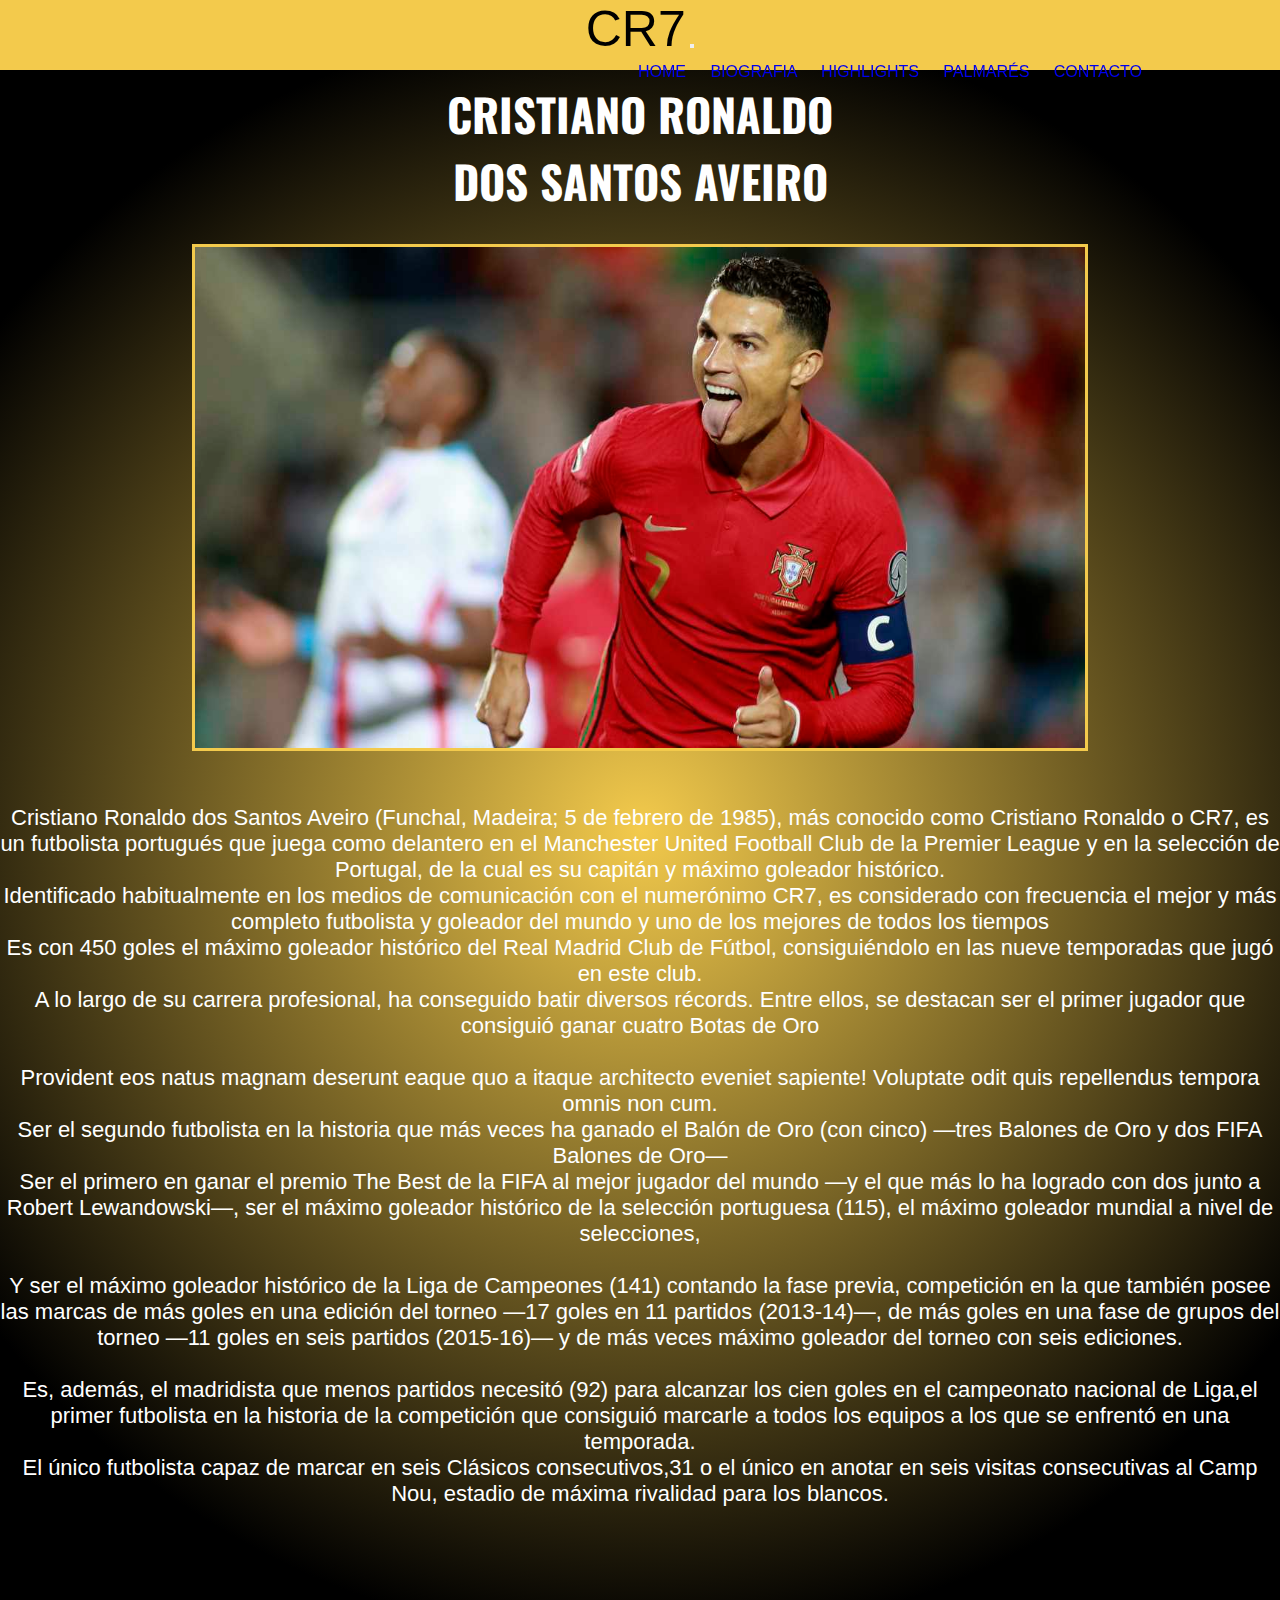
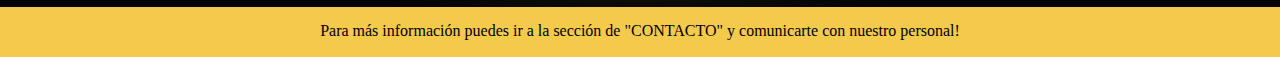
<file: secciones/biografia.html>
<!DOCTYPE html>
<html lang="en">
<head>
    <meta charset="UTF-8">
    <meta http-equiv="X-UA-Compatible" content="IE=edge">
    <meta name="viewport" content="width=device-width, initial-scale=1.0">
    <link rel="stylesheet" href="https://cdn.jsdelivr.net/npm/bootstrap@4.6.1/dist/css/bootstrap.min.css" integrity="sha384-zCbKRCUGaJDkqS1kPbPd7TveP5iyJE0EjAuZQTgFLD2ylzuqKfdKlfG/eSrtxUkn" crossorigin="anonymous">
    <link rel="stylesheet" href="../elias.css">
    <title>Biografia de Cristiano Ronaldo</title>
    <meta name="description" content="Cristiano Ronaldo, la historia del orgullo de Portugal">
</head>
<body class="biography">
    <header>
        <nav class="navbar navbar-expand-md  navbar-dark">
            <!-- Brand -->
            <a class="navbar-brand" href="#">CR7</a>
          
            <!-- Toggler/collapsibe Button -->
            <button class="navbar-toggler" type="button" data-toggle="collapse" data-target="#collapsibleNavbar">
              <span class="navbar-toggler-icon"></span>
            </button>
          
            <!-- Navbar links -->
            <div class="collapse navbar-collapse" id="collapsibleNavbar">
              <ul class="navbar-nav">
                <li class="nav-item">
                  <a class="nav-link text-dark" href="../index.html">Home</a>
                </li>
                <li class="nav-item">
                  <a class="nav-link text-dark" href="#">Biografia</a>
                </li>
                <li class="nav-item">
                  <a class="nav-link text-dark" href="highlights.html">Highlights</a>
                </li>
                <li class="nav-item">
                    <a class="nav-link text-dark" href="palmares.html">Palmarés</a>
                  </li>
                  <li class="nav-item">
                    <a class="nav-link text-dark" href="contacto.html">Contacto</a>
                  </li>
              </ul>
            </div>
          </nav>
        
        
        <!-- <nav>
            <ul>
                <li><a href="../index.html">Home</a></li>
                <li><a href="#">Biografia</a></li>
                <li><a href="highlights.html">Highlights</a></li>
                <li><a href="palmares.html">Palmarés</a></li>
                <li><a href="contacto.html">Contacto</a></li>
            </ul>
        </nav> -->
        <h1 class="ynde">CRISTIANO RONALDO <br>DOS SANTOS AVEIRO </br> </h1>    
    </header>
    <div>
        <img src="../imag/cr7 portugal.jpg" alt="imagen ronaldo" class=portugol>
    </div>
    <style>
        @import url('https://fonts.googleapis.com/css2?family=Oswald&display=swap');
        </style>
        <style>
            /* @import url('https://fonts.googleapis.com/css2?family=Advent+Pro:wght@300&display=swap'); */
            </style>
    
    <main>
        <p class=parrafo>Cristiano Ronaldo dos Santos Aveiro (Funchal, Madeira; 5 de febrero de 1985), más conocido como Cristiano Ronaldo o CR7, es un futbolista portugués que juega como delantero en el Manchester United Football Club de la Premier League y 
          en la selección de Portugal, de la cual es su capitán y máximo goleador histórico.
       <br> Identificado habitualmente en los medios de comunicación con el numerónimo CR7, es considerado con frecuencia el mejor y más completo futbolista y goleador del mundo y uno de los mejores de todos los tiempos</br>
       Es con 450 goles el máximo goleador histórico del Real Madrid Club de Fútbol,
       consiguiéndolo en las nueve temporadas que jugó en este club. 
       <br>A lo largo de su carrera profesional, ha conseguido batir diversos récords. Entre ellos, se destacan ser el primer jugador que consiguió ganar cuatro Botas de Oro</br>
        <br>Provident eos natus magnam deserunt eaque quo a itaque architecto eveniet sapiente! Voluptate odit quis repellendus tempora omnis non cum.</br>
        <p class="parrafouno">Ser el segundo futbolista en la historia que más veces ha ganado el Balón de Oro (con cinco) —tres Balones de Oro y dos FIFA Balones de Oro—
        <br>Ser el primero en ganar el premio The Best de la FIFA al mejor jugador del mundo 
        —y el que más lo ha logrado con dos junto a Robert Lewandowski—, ser el máximo goleador histórico de la selección portuguesa (115), el máximo goleador mundial a nivel de selecciones,</br>
        
        <br>Y ser el máximo goleador histórico de la Liga de Campeones (141) contando la fase previa, competición en la que también posee las marcas de más goles en una edición del torneo —17 goles en 11 partidos (2013-14)—, 
        de más goles en una fase de grupos del torneo —11 goles en seis partidos (2015-16)— y de más veces máximo goleador del torneo con seis ediciones. </br>
        
        <br>Es, además, el madridista que menos partidos necesitó (92) para alcanzar los cien goles en el campeonato nacional de Liga,el primer futbolista en la historia de la competición que consiguió marcarle a todos los equipos
        a los que se enfrentó en una temporada.​</br>
        El único futbolista capaz de marcar en seis Clásicos consecutivos,31​ o el único en anotar en seis visitas consecutivas al Camp Nou, estadio de máxima rivalidad para los blancos.</p>
    </main>
    
    <script src="https://cdn.jsdelivr.net/npm/jquery@3.5.1/dist/jquery.slim.min.js" integrity="sha384-DfXdz2htPH0lsSSs5nCTpuj/zy4C+OGpamoFVy38MVBnE+IbbVYUew+OrCXaRkfj" crossorigin="anonymous"></script>
    <script src="https://cdn.jsdelivr.net/npm/popper.js@1.16.1/dist/umd/popper.min.js" integrity="sha384-9/reFTGAW83EW2RDu2S0VKaIzap3H66lZH81PoYlFhbGU+6BZp6G7niu735Sk7lN" crossorigin="anonymous"></script>
    <script src="https://cdn.jsdelivr.net/npm/bootstrap@4.6.1/dist/js/bootstrap.min.js" integrity="sha384-VHvPCCyXqtD5DqJeNxl2dtTyhF78xXNXdkwX1CZeRusQfRKp+tA7hAShOK/B/fQ2" crossorigin="anonymous"></script>
 
    
    
    <footer class="fut">Para más información puedes ir a la sección de "CONTACTO" y comunicarte con nuestro personal!</footer>   
</body>
</html>
</file>
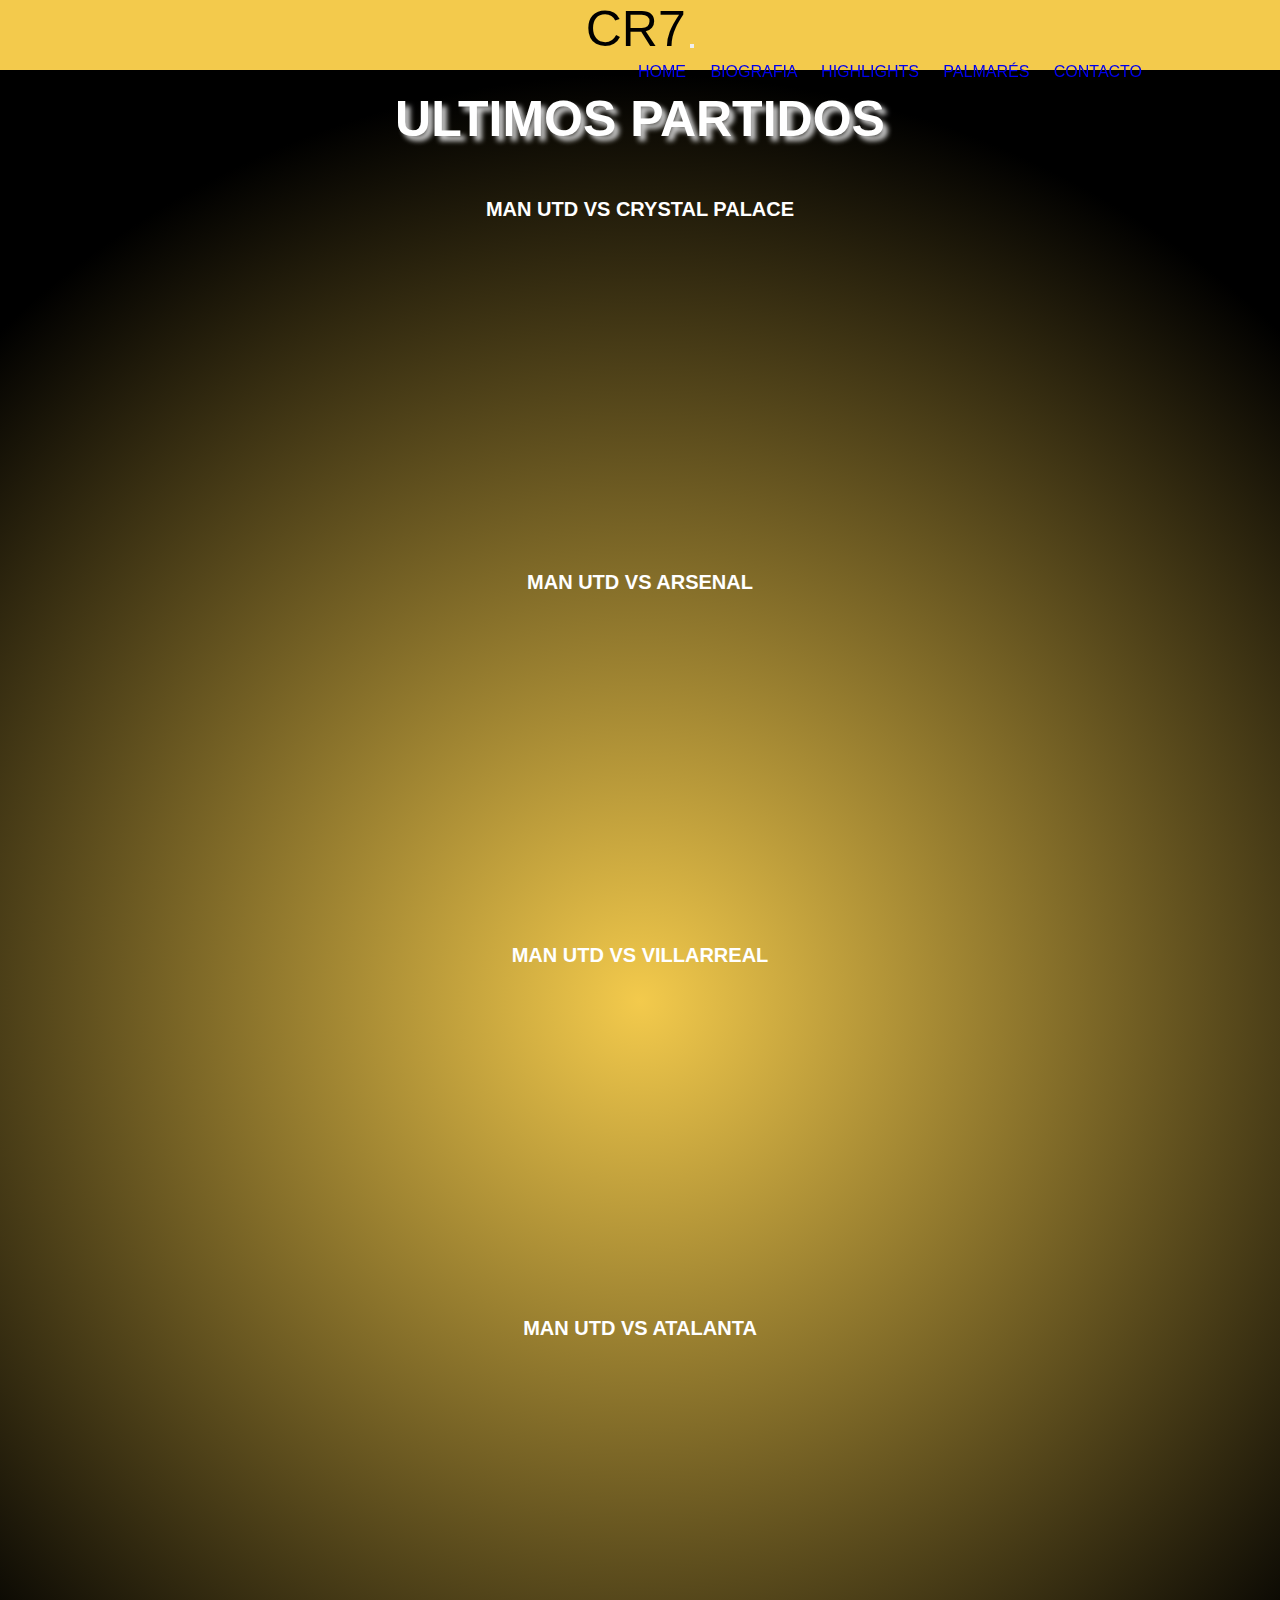
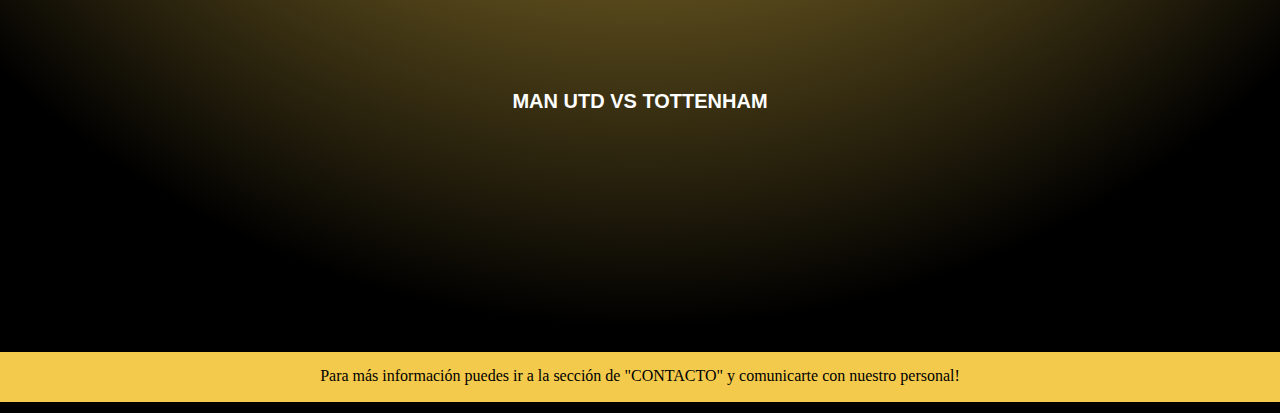
<file: secciones/highlights.html>
<!DOCTYPE html>
<html lang="en">
<head>
    <meta charset="UTF-8">
    <meta http-equiv="X-UA-Compatible" content="IE=edge">
    <meta name="viewport" content="width=device-width, initial-scale=1.0">
    <title>Highlights de los últimos partidos del Man.Utd</title>
    <meta name="description" content="El camino del equipo de Old Trafford en las diferentes competiciones">
    <link rel="stylesheet" href="https://cdn.jsdelivr.net/npm/bootstrap@4.6.1/dist/css/bootstrap.min.css" integrity="sha384-zCbKRCUGaJDkqS1kPbPd7TveP5iyJE0EjAuZQTgFLD2ylzuqKfdKlfG/eSrtxUkn" crossorigin="anonymous">
    <link rel="stylesheet" href="../elias.css">
    
</head>
<body class="high">
    <header>
        <nav class="navbar navbar-expand-md  navbar-dark">
            <!-- Brand -->
            <a class="navbar-brand" href="#">CR7</a>
          
            <!-- Toggler/collapsibe Button -->
            <button class="navbar-toggler" type="button" data-toggle="collapse" data-target="#collapsibleNavbar">
              <span class="navbar-toggler-icon"></span>
            </button>
          
            <!-- Navbar links -->
            <div class="collapse navbar-collapse" id="collapsibleNavbar">
              <ul class="navbar-nav">
                <li class="nav-item">
                  <a class="nav-link text-dark" href="../index.html">Home</a>
                </li>
                <li class="nav-item">
                  <a class="nav-link text-dark" href="biografia.html">Biografia</a>
                </li>
                <li class="nav-item">
                  <a class="nav-link text-dark" href="#">Highlights</a>
                </li>
                <li class="nav-item">
                    <a class="nav-link text-dark" href="palmares.html">Palmarés</a>
                  </li>
                  <li class="nav-item">
                    <a class="nav-link text-dark" href="contacto.html">Contacto</a>
                  </li>
              </ul>
            </div>
          </nav>   
       
       
       
       
        <!-- <nav>
            <ul>
                <li><a href="../index.html">Home</a></li>
                <li><a href="biografia.html">Biografia</a></li>
                <li><a href="#">Highlights</a></li>
                <li><a href="palmares.html">Palmarés</a></li>
                <li><a href="contacto.html">Contacto</a></li>
            </ul>
        </nav> -->
        <h1 class="highlight">ULTIMOS PARTIDOS</h1>
        
    </header>
    <main class="main">
      <div class="apflex">
      
        <div>
        <h2 class="mancrys">MAN UTD VS CRYSTAL PALACE</h2>
        <iframe class="ifra" width="510" height="300" src="https://www.youtube.com/embed/WC3Sai4eYtA" title="YouTube video player" frameborder="0" allow="accelerometer; autoplay; clipboard-write; encrypted-media; gyroscope; picture-in-picture" allowfullscreen></iframe>
        </div> 
        <div>
        <h2 class="manarsenal">MAN UTD VS ARSENAL</h2>
        <iframe class="arsenal" width="510" height="300" src="https://www.youtube.com/embed/7i0m1_YFOLo" title="YouTube video player" frameborder="0" allow="accelerometer; autoplay; clipboard-write; encrypted-media; gyroscope; picture-in-picture" allowfullscreen></iframe>
        </div>
        <div>
        <h2 class="manvilla">MAN UTD VS VILLARREAL</h2>
        <iframe class="villarreal" width="510" height="300" src="https://www.youtube.com/embed/n8vqPumksts" title="YouTube video player" frameborder="0" allow="accelerometer; autoplay; clipboard-write; encrypted-media; gyroscope; picture-in-picture" allowfullscreen></iframe>
        </div>
        <div>
        <h2 class=manata>MAN UTD VS ATALANTA</h2>
        <iframe class="atalanta" width="510" height="300" src="https://www.youtube.com/embed/R11rZVCBWpc" title="YouTube video player" frameborder="0" allow="accelerometer; autoplay; clipboard-write; encrypted-media; gyroscope; picture-in-picture" allowfullscreen></iframe>
        </div>
        <div>
        <h2 class="mantot">MAN UTD VS TOTTENHAM</h2>
        <iframe class="tottenham" width="510" height="300" src="https://www.youtube.com/embed/s0OGQtlieSk" title="YouTube video player" frameborder="0" allow="accelerometer; autoplay; clipboard-write; encrypted-media; gyroscope; picture-in-picture" allowfullscreen></iframe>
        </div>
      </div>
    </main>
    <script src="https://cdn.jsdelivr.net/npm/jquery@3.5.1/dist/jquery.slim.min.js" integrity="sha384-DfXdz2htPH0lsSSs5nCTpuj/zy4C+OGpamoFVy38MVBnE+IbbVYUew+OrCXaRkfj" crossorigin="anonymous"></script>
    <script src="https://cdn.jsdelivr.net/npm/popper.js@1.16.1/dist/umd/popper.min.js" integrity="sha384-9/reFTGAW83EW2RDu2S0VKaIzap3H66lZH81PoYlFhbGU+6BZp6G7niu735Sk7lN" crossorigin="anonymous"></script>
    <script src="https://cdn.jsdelivr.net/npm/bootstrap@4.6.1/dist/js/bootstrap.min.js" integrity="sha384-VHvPCCyXqtD5DqJeNxl2dtTyhF78xXNXdkwX1CZeRusQfRKp+tA7hAShOK/B/fQ2" crossorigin="anonymous"></script>
    
    <footer class="fot">Para más información puedes ir a la sección de "CONTACTO" y comunicarte con nuestro personal!</footer>   
</body>
</html>
</file>
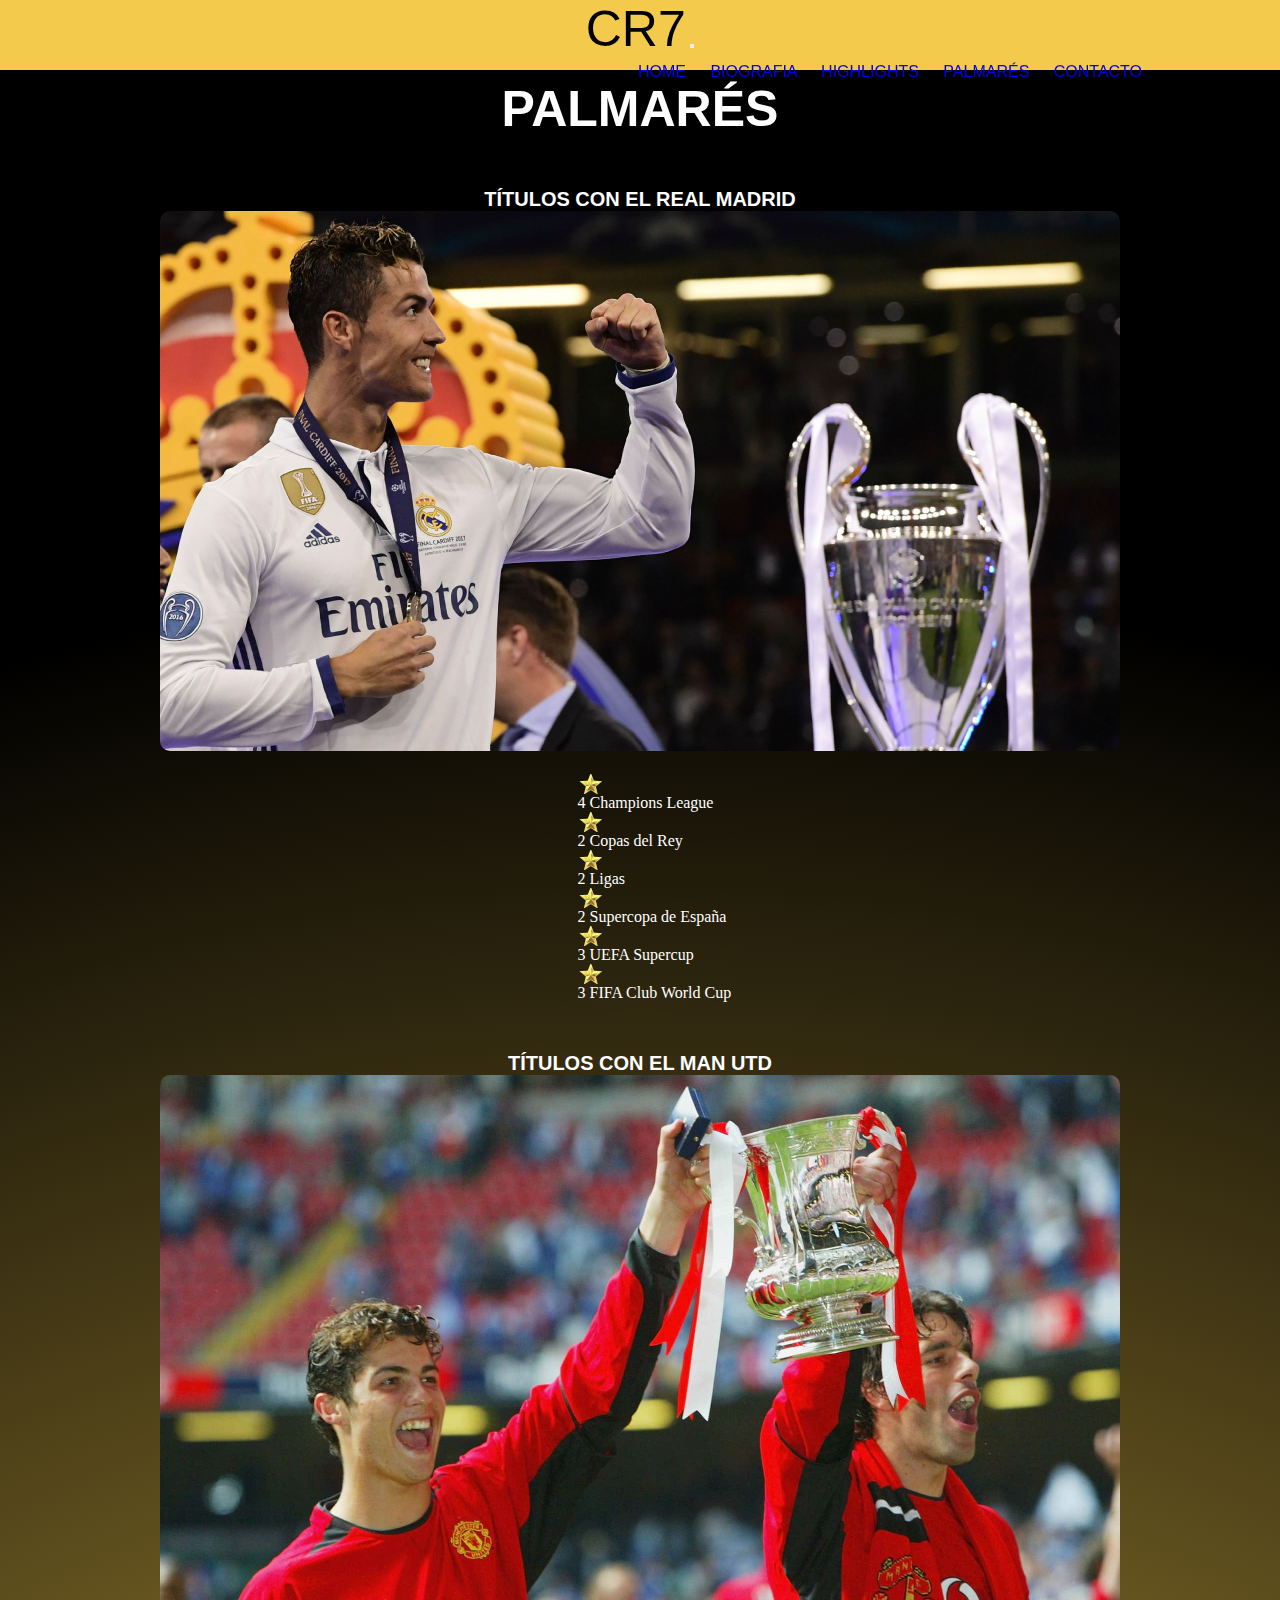
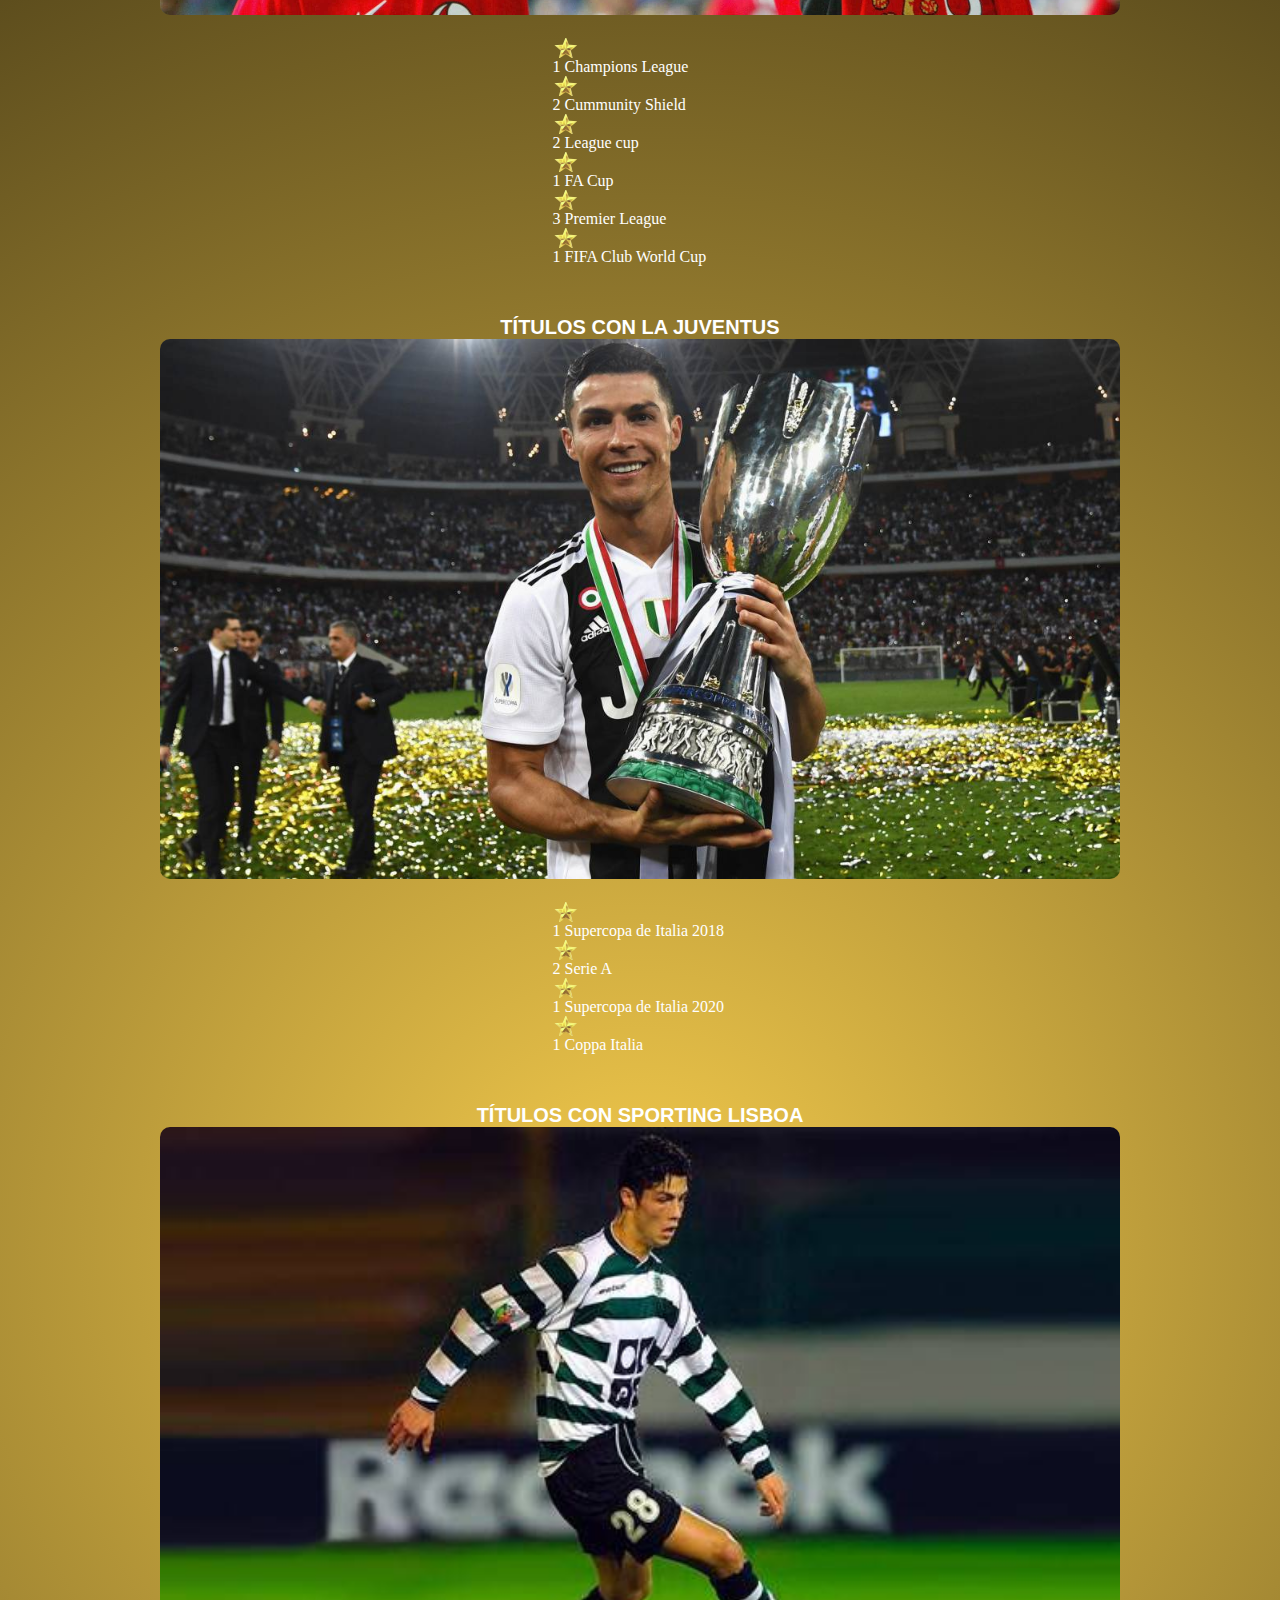
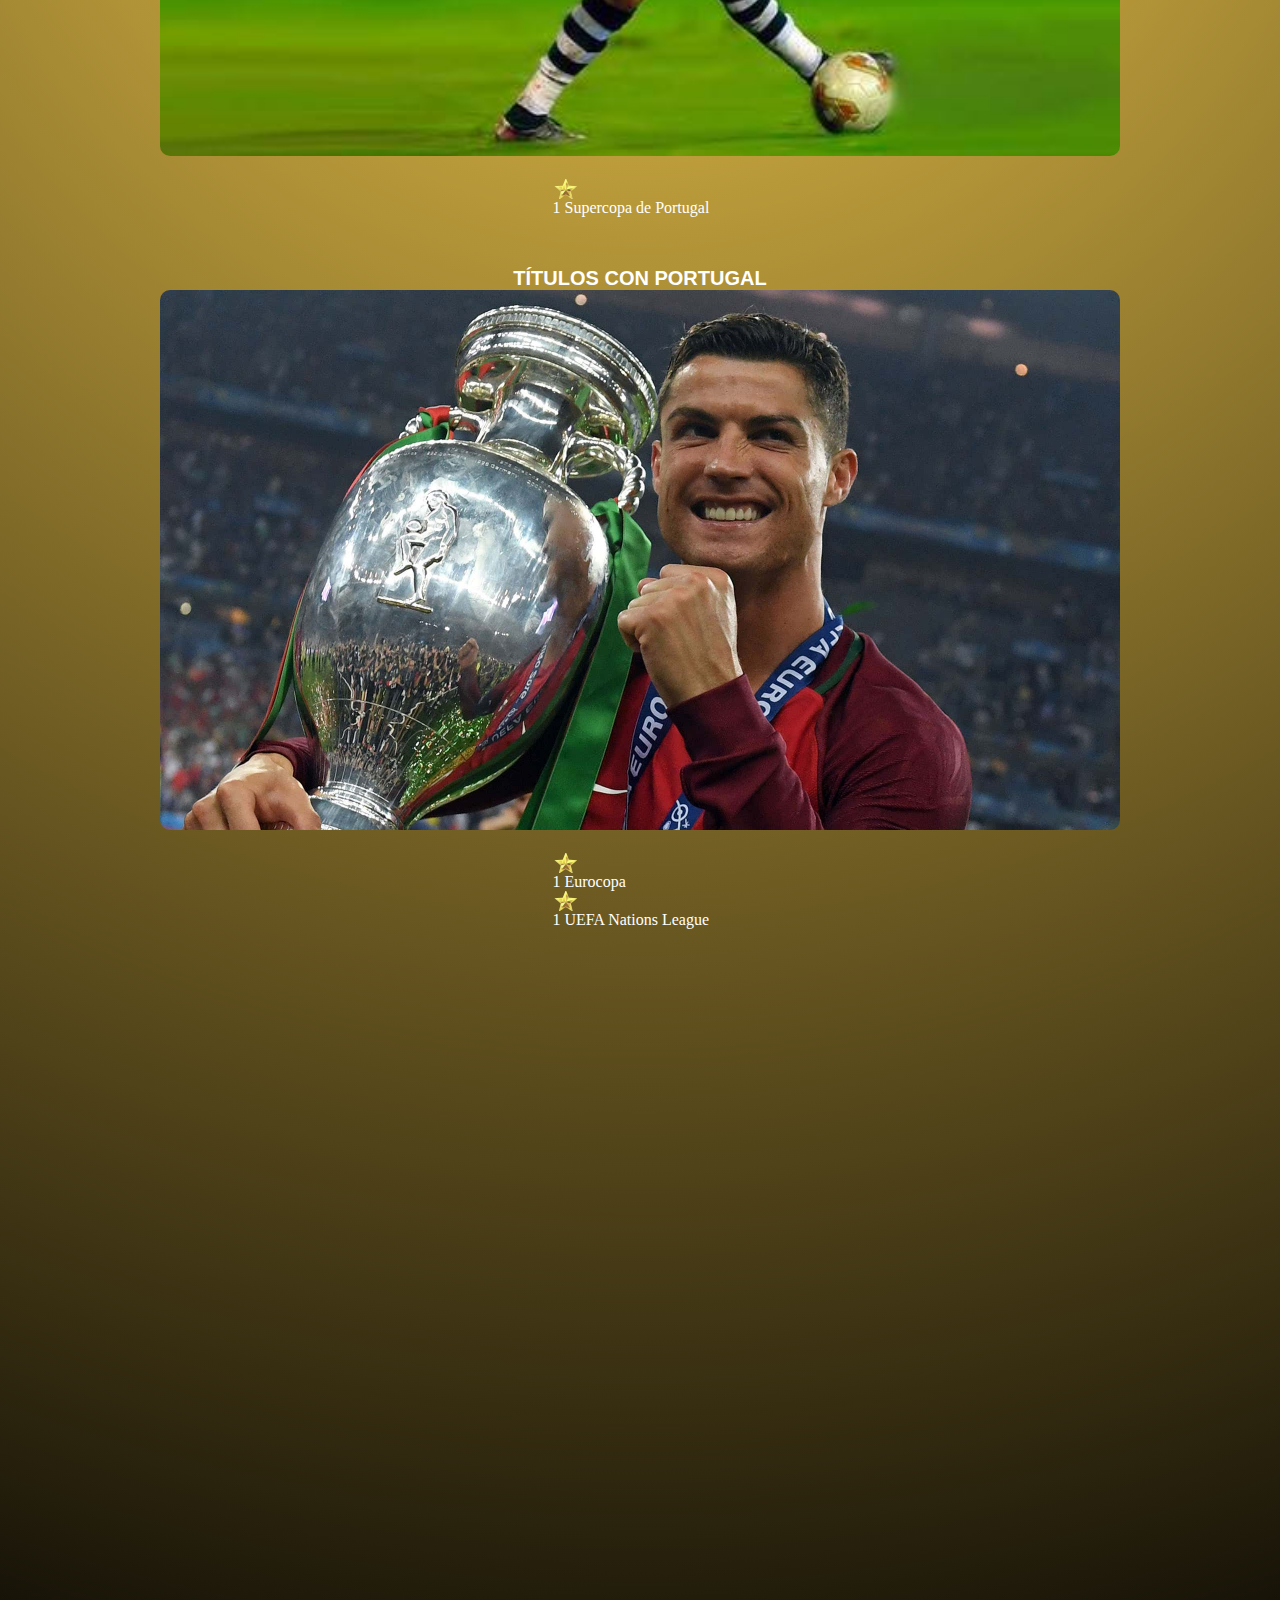
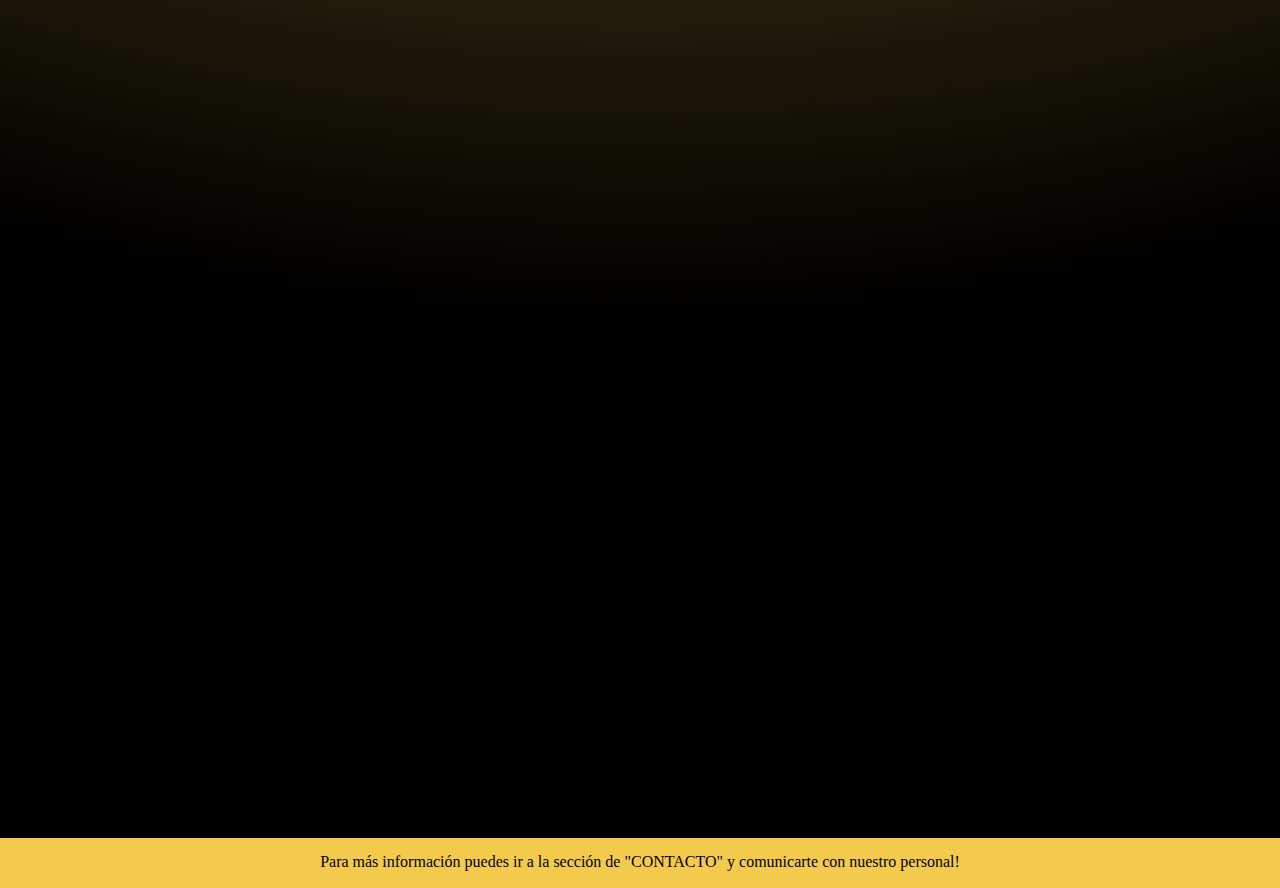
<file: secciones/palmares.html>
<!DOCTYPE html>
<html lang="en">
<head>
    <meta charset="UTF-8">
    <meta http-equiv="X-UA-Compatible" content="IE=edge">
    <meta name="viewport" content="width=device-width, initial-scale=1.0">
    <link rel="stylesheet" href="https://cdn.jsdelivr.net/npm/bootstrap@4.6.1/dist/css/bootstrap.min.css" integrity="sha384-zCbKRCUGaJDkqS1kPbPd7TveP5iyJE0EjAuZQTgFLD2ylzuqKfdKlfG/eSrtxUkn" crossorigin="anonymous">
    <link rel="stylesheet" href="../elias.css">
    <title>Todos los Palmarés conquistados por Cristiano Ronaldo en los diferentes equipos que jugó</title>
    <meta name="description" content="Conquistando inglaterra , italia , españa y portugal , acá te mostramos sus títulos">
</head>
<body class="palm">
    <header>
        <nav class="navbar navbar-expand-md  navbar-dark">
            <!-- Brand -->
            <a class="navbar-brand" href="#">CR7</a>
          
            <!-- Toggler/collapsibe Button -->
            <button class="navbar-toggler" type="button" data-toggle="collapse" data-target="#collapsibleNavbar">
              <span class="navbar-toggler-icon"></span>
            </button>
          
            <!-- Navbar links -->
            <div class="collapse navbar-collapse" id="collapsibleNavbar">
              <ul class="navbar-nav">
                <li class="nav-item">
                  <a class="nav-link text-dark" href="../index.html">Home</a>
                </li>
                <li class="nav-item">
                  <a class="nav-link text-dark" href="biografia.html">Biografia</a>
                </li>
                <li class="nav-item">
                  <a class="nav-link text-dark" href="highlights.html">Highlights</a>
                </li>
                <li class="nav-item">
                    <a class="nav-link text-dark" href="#">Palmarés</a>
                  </li>
                  <li class="nav-item">
                    <a class="nav-link text-dark" href="contacto.html">Contacto</a>
                  </li>
              </ul>
            </div>
          </nav>

          <h1 class="palmaress">PALMARÉS</h1>
    </header>
    <main class="aveiro">
<div class="bbva">
  <h2 class="realm">TÍTULOS CON EL REAL MADRID</h2>
  <img src="../imag/cr7 real.jpeg" alt="imagen ronaldo" class="madrid">
  <ul class="titulosr">
    <li class="real1">4 Champions League</li>
    <li class="real1">2 Copas del Rey</li>
    <li class="real1">2 Ligas</li>
    <li class="real1">2 Supercopa de España</li>
    <li class="real1">3 UEFA Supercup</li>
    <li class="real1">3 FIFA Club World Cup</li>
  </ul>
</div>
<div class="premierleague">
  <h2 class="manutd">TÍTULOS CON EL MAN UTD</h2>
  <img src="../imag/cr7 manutd.jpeg" alt="imagen ronaldo" class="united">
  <ul class="titulosmanutd">
    <li class="man1">1 Champions League</li>
    <li class="man1">2 Cummunity Shield</li>
    <li class="man1">2 League cup</li>
    <li class="man1">1 FA Cup</li>
    <li class="man1">3 Premier League</li>
    <li class="man1">1 FIFA Club World Cup</li>
  </ul>
</div>  
 <div class="calcio"> 
    <h2 class="juve">TÍTULOS CON LA JUVENTUS</h2>
    <img src="../imag/supercopa.jpg" alt="supercopa" class="juventus">
     <div class="boxI"> 
      <ul class="titulosjuve"> 
        <li class="juv1">1 Supercopa de Italia 2018</li> 
        <li class="juv1">2 Serie A</li>
        <li class="juv1">1 Supercopa de Italia 2020</li>
        <li class="juv1">1 Coppa Italia</li>
      </ul>
    </div> 
  </div>      
  <div class="primeira">
  <h2 class="sporting">TÍTULOS CON SPORTING LISBOA</h2>
    <img src="../imag/lisboa.jpg" alt="supercopa" class="sportinglisboa">
    <ul class="titulossporting">
        <li class="spor1">1 Supercopa de Portugal</li>
        </ul>
  </div>        
  <div class="selecao">
    <h2 class="seleccion">TÍTULOS CON PORTUGAL</h2>
    <img src="../imag/eurocopa.jpeg" alt="nacion" class="selportugal">
    <ul class="titulosportugal">
        <li class="por1">1 Eurocopa</li>
        <li class="por1">1 UEFA Nations League</li>
        </ul>
  </div>        
      </main>
      <script src="https://cdn.jsdelivr.net/npm/jquery@3.5.1/dist/jquery.slim.min.js" integrity="sha384-DfXdz2htPH0lsSSs5nCTpuj/zy4C+OGpamoFVy38MVBnE+IbbVYUew+OrCXaRkfj" crossorigin="anonymous"></script>
      <script src="https://cdn.jsdelivr.net/npm/popper.js@1.16.1/dist/umd/popper.min.js" integrity="sha384-9/reFTGAW83EW2RDu2S0VKaIzap3H66lZH81PoYlFhbGU+6BZp6G7niu735Sk7lN" crossorigin="anonymous"></script>
      <script src="https://cdn.jsdelivr.net/npm/bootstrap@4.6.1/dist/js/bootstrap.min.js" integrity="sha384-VHvPCCyXqtD5DqJeNxl2dtTyhF78xXNXdkwX1CZeRusQfRKp+tA7hAShOK/B/fQ2" crossorigin="anonymous"></script>
      <footer class="foot">Para más información puedes ir a la sección de "CONTACTO" y comunicarte con nuestro personal!</footer>   
</body>
</html>
</file>
<file: elias.css>
@charset "UTF-8";
* {
  margin: 0;
  padding: 0;
  box-sizing: border-box;
}

.todos {
  background: #f3ca4c;
  background: radial-gradient(circle, #f3ca4c, black 78%);
}

.todos {
  background-size: cover;
}

.inde {
  font-family: "Oswald", sans-serif;
  font-size: 50px;
}

.inde {
  padding-top: 25px;
  color: white;
}

.inde {
  text-align: center;
}

.oro {
  text-align: center;
}

.oro {
  font-size: 25px;
  line-height: 1.6;
}

/* .indec{padding-bottom: 10px;}

.indec {font-family: 'Oswald', sans-serif; font-size: 30px;}
.indec{
    color:white;} */
.foto {
  border-radius: 10px;
}

ul {
  list-style-type: none;
}

/* .principal{background-color: black;}
.principal{height:40vh;}
.principal{border-style:solid; color: white;}
.principal{padding: 20px;
margin: 75px;} */
li {
  display: inline;
}

.oro {
  text-align: center;
  color: white;
}

.division {
  display: flex;
  justify-content: center;
  align-items: center;
  padding: 20px;
}

nav {
  height: 70px;
  text-align: center;
  position: fixed;
  width: 100%;
  font-family: "Advent Pro", sans-serif;
  text-transform: uppercase;
}

ul {
  margin-top: 5px;
  margin-left: 500px;
}

li {
  padding-left: 10px;
  padding-right: 10px;
}

a:link, a:visited, a:active {
  text-decoration: none;
}

li:hover {
  font-weight: bold;
}

.fotosronaldo {
  display: flex;
}

/* .articulo{margin-left: 22px;}
.euronaldo{border-style: dashed; color: white;
    background-size: cover;}


.articulouno{margin-left: 65px;}
.champions{border-style:dashed; color: white;
    background-size: cover;}

.articulodos{margin-left: 65px;}
.league{border-style: dashed; color: white;
    background-size: cover;}

.articulotres{margin-left: 65px;}
.champ{border-style: dashed; color: white;
    background-size: cover;}

.articulocuatro{margin-left: 65px;}
.portugal{border-style: dashed; color: white;
    background-size: cover;}

.articulocinco{margin-left: 65px;}
.botadeoro{border-style: dashed; color: white;
    background-size: cover;} */
.biography {
  background: #f3ca4c;
  background: radial-gradient(circle, #f3ca4c, black 78%);
}

.biography {
  background-size: cover;
}

.contact {
  background: #f3ca4c;
  background: radial-gradient(circle, #f3ca4c, black 78%);
}

.contact {
  background-size: cover;
}

.high {
  background: #f3ca4c;
  background: radial-gradient(circle, #f3ca4c, black 78%);
}

.high {
  background-size: cover;
}

.palm {
  background: #f3ca4c;
  background: radial-gradient(circle, #f3ca4c, black 78%);
}

.palm {
  background-size: cover;
}


.ynde {
  color: white;
  text-align: center;
  padding-top: 80px;
}

.ynde {
  font-family: "Oswald", sans-serif;
  font-size: 45px;
}

.portugol {
  margin-left: 15%;
  width: 70%;
  margin-top: 30px;
}

.portugol {
  border-style: solid;
  color: #f3ca4c;
}

.parrafo {
  color: white;
  text-align: center;
  margin-top: 50px;
}

.parrafouno {
  color: white;
  text-align: center;
}

/* .fut{color: black;
text-align: center;
background-color: #f3ca4c;} */
.fut {
  color: black;
  text-align: center;
  background-color: #f3ca4c;
}

.fut {
  height: 50px;
  width: 100%;
  padding-top: 15px;
  margin-top: 100px;
}

.highlight {
  color: white;
  text-align: center;
  padding-top: 90px;
}

.highlight {
  font-family: "Oswald", sans-serif;
  font-size: 50px;
  text-shadow: 5px 5px 5px #ccc;
  text-transform: uppercase;
  animation-duration: 2s;
  animation-name: aparecer;
  animation-delay: 5s;
  animation-direction: alternate;
  animation-iteration-count: infinite;
}

@keyframes aparecer {
  0% {
    opacity: 0;
  }
  100% {
    opacity: 1;
  }
}
.fot {
  color: black;
  text-align: center;
  background-color: #f3ca4c;
}

.fot {
  height: 50px;
  width: 100%;
  padding-top: 15px;
  margin-top: 55%;
}

.ifra{display: flex;
flex-direction: column;
justify-content: center;
text-align: center;
margin: auto;}

.mancrys {
  color: white;
  text-align: center;
  margin-top: 50px;
}

.mancrys {
  font-family: "Oswald", sans-serif;
  font-size: 20px;
}

.contactame {
  color: white;
  text-align: center;
  padding-top: 80px;
}

.contactame {
  font-family: "Oswald", sans-serif;
  font-size: 45px;
}

form {
  /* width: 450px; */
  margin-top: 40px;
}

input, textarea {
  width: auto;
  margin-bottom: 20px;
  padding: 7px;
  display: flex;
  align-items: center;
  justify-content: center;
  
  /* margin-left: 735px; */
}

.dea{display: flex;
justify-content: center;
align-items: center;}



.location {
  color: white;
  text-align: center;
}

.location {
  font-family: "Oswald", sans-serif;
  font-size: 25px;
}

.map{display: flex;
justify-content: center;
align-items: center;}

/* .mapa {
  display: flex;
  justify-content: center;
  align-items: center;
  margin-top: 25px;
} */

/* .main{background-color: blue;
} */
.arsenal {
  display: flex;
  flex-direction: column;
  justify-content: center;
  text-align: center;
  margin: auto;
}

.manarsenal {
  color: white;
  text-align: center;
  margin-top: 50px;
}

.manarsenal {
  font-family: "Oswald", sans-serif;
  font-size: 20px;
}

.villarreal {
  display: flex;
  flex-direction: column;
  justify-content: center;
  text-align: center;
  margin: auto;
}

.manvilla {
  color: white;
  text-align: center;
  margin-top: 50px;
}

.manvilla {
  font-family: "Oswald", sans-serif;
  font-size: 20px;
}

.manata {
  color: white;
  text-align: center;
  margin-top: 50px;
}

.atalanta {
  display: flex;
  flex-direction: column;
  justify-content: center;
  text-align: center;
  margin: auto;
}

.manata {
  font-family: "Oswald", sans-serif;
  font-size: 20px;
}

.mantot {
  color: white;
  text-align: center;
  margin-top: 50px;
}

.tottenham {
  display: flex;
  flex-direction: column;
  justify-content: center;
  text-align: center;
  margin: auto;
}

.mantot {
  font-family: "Oswald", sans-serif;
  font-size: 20px;
}

.palmaress {
  color: white;
  text-align: center;
  padding-top: 80px;
}

.palmaress {
  font-family: "Oswald", sans-serif;
  font-size: 50px;
}

.foot {
  color: black;
  text-align: center;
  background-color: #f3ca4c;
}

.foot {
  height: 50px;
  width: 100%;
  padding-top: 15px;
  margin-top: 4000px;
}

.personal {
  color: black;
  text-align: center;
  background-color: #f3ca4c;
}

.personal {
  height: 50px;
  width: 100%;
  padding-top: 15px;
  margin-top: 42%;
}

/* .aveiro{background-color: red;} */
.aveiro {
  height: 1500px;
}

.realm {
  color: white;
  text-align: center;
  margin-top: 50px;
}

.realm {
  font-family: "Oswald", sans-serif;
  font-size: 20px;
}

.madrid {
  /* height: 350px; */
  width: 75%;
  /* margin-left: 150px; */
  
}
.bbva {
  display: flex;
  align-items: center;
  flex-direction: column;}

.españa {
  display: flex;
  justify-content: center;
  align-items: center;
}

.main {
  height: 1100px;
}

.titulosr {
  color: white;
}

.titulosr {
  list-style: none;
  list-style-image: url(./imag/estrella.png);
}




.real1::before {
  content: "";
  display: flex;
  justify-content: center;
  width: 25px;
  height: 20px;
  background-image: url(./imag/estrella.png);
  background-repeat: no-repeat;
  background-position: center;
  background-size: cover;
  margin-right: 600px;

  
}


.manutd {
  color: white;
  text-align: center;
  margin-top: 50px;
}

.manutd {
  font-family: "Oswald", sans-serif;
  font-size: 20px;
}

.united {
  /* height: 300px; */
  width: 75%;
}
.premierleague{display: flex;
align-items: center;
flex-direction: column;}

.titulosmanutd {
  color: white;
}

.titulosmanutd {
  list-style: none;
  list-style-image: url(./imag/estrella.png);
}

/* .titulosmanutd {

} */

.man1::before {
  content: "";
  display: flex;
  justify-content: center;
  width: 25px;
  height: 20px;
  background-image: url(./imag/estrella.png);
  background-repeat: no-repeat;
  background-position: center;
  background-size: cover;
  margin-right: 650px;

}

.juve {
  color: white;
  text-align: center;
  margin-top: 50px;
}

.juve {
  font-family: "Oswald", sans-serif;
  font-size: 20px;
}

.juventus {
  /* height: 300px; */
  width: 75%;
}
.calcio{display: flex;
align-items: center;
flex-direction: column;}

.titulosjuve {
  color: white;
}


.titulosjuve {
  list-style: none;
  list-style-image: url(./imag/estrella.png);
}

/* .titulosjuve {
  margin-left: 520px;
} */

.juv1::before {
  content: "";
  display: flex;
  justify-content: center;
  width: 25px;
  height: 20px;
  background-image: url(./imag/estrella.png);
  background-repeat: no-repeat;
  background-position: center;
  background-size: cover;
  margin-right: 650px;
}

.sporting {
  color: white;
  text-align: center;
  margin-top: 50px;
}

.sporting {
  font-family: "Oswald", sans-serif;
  font-size: 20px;
}

.sportinglisboa {
  /* height: 300px; */
  width: 75%;
}
.primeira{display: flex;
align-items: center;
flex-direction: column;}

.titulossporting {
  color: white;
}

.titulossporting {
  list-style: none;
  list-style-image: url(./imag/estrella.png);

}

/* .titulossporting {
  margin-left: 750px;
} */

.spor1::before {
  content: "";
  display: flex;
  justify-content: center;
  width: 25px;
  height: 20px;
  background-image: url(./imag/estrella.png);
  background-repeat: no-repeat;
  background-position: center;
  background-size: cover;
  margin-right: 650px;
  
}

.seleccion {
  color: white;
  text-align: center;
  margin-top: 50px;
}

.seleccion {
  font-family: "Oswald", sans-serif;
  font-size: 20px;
}

.selportugal {
  /* height: 300px; */
  width: 75%;
}

.selecao{display: flex;
align-items: center;
flex-direction: column;}

.titulosportugal {
  color: white;
}

.titulosportugal {
  list-style: none;
  list-style-image: url(./imag/estrella.png);

  
}

/* .titulosportugal {
  margin-left: 685px;
} */

.por1::before {
  content: "";
  display: flex;
  justify-content: center;
  width: 25px;
  height: 20px;
  background-image: url(./imag/estrella.png);
  background-repeat: no-repeat;
  background-position: center;
  background-size: cover;
  margin-right: 650px;
}

.sec {
  height: auto;
  width: 100%;
  padding: 20px;
  display: grid;
  grid-template-rows: repeat(8, 120px);
  grid-gap: 20px;
}

.img1 {
  background-color: chartreuse;
  background-image: url(./imag/cr7\ 1.jpg);
  background-size: cover;
  background-position: center;
}

.img2 {
  background-color: chocolate;
  background-image: url(./imag/cr7\ 3.jpg);
  background-size: cover;
}

.img3 {
  background-color: crimson;
  background-image: url(./imag/portuguesa.jpg);
  background-size: cover;
  background-position: center;
}

.img4 {
  background-color: darkblue;
  background-image: url(./imag/cr7\ pre.jpg);
  background-size: cover;
}

.img5 {
  background-color: darkgoldenrod;
  background-image: url(./imag/cr7\ 5.jpg);
  background-size: cover;
  background-position: center;
}

.img6 {
  background-color: darkgreen;
  background-image: url(./imag/eurocopa.jpeg);
  background-size: cover;
  background-position: center;
}

@media only screen and (min-width: 360px) and (max-width: 479px) {
  .sec {
    grid-template-columns: repeat(2, 1fr);
    grid-template-rows: repeat(4, 120px);
  }
}
@media only screen and (min-width: 480px) and (max-width: 654px) {
  .sec {
    grid-template-columns: repeat(3, 1fr);
    grid-template-rows: repeat(3, 120px);
  }

  .img4 {
    grid-row: 2/4;
  }

  .img5 {
    grid-row: 2/4;
  }

  .img6 {
    grid-row: 2/4;
  }
}
@media only screen and (min-width: 655px) {
  .sec {
    grid-template-rows: repeat(3, 120px);
  }

  .img1 {
    grid-column: 1/2;
    grid-row: 1/5;
    background-color: chartreuse;
    border-radius: 10px;
  }

  .img2 {
    grid-column: 2/3;
    grid-row: 1/2;
    background-color: chocolate;
    border-radius: 5px;
  }

  .img3 {
    grid-column: 3/5;
    grid-row: 1/2;
    background-color: crimson;
    border-radius: 5px;
  }

  .img4 {
    grid-column: 2/3;
    grid-row: 2/4;
    background-color: darkblue;
    border-radius: 5px;
  }

  .img5 {
    grid-column: 3/4;
    grid-row: 2/5;
    background-color: darkgoldenrod;
    border-radius: 10px;
  }

  .img6 {
    grid-column: 4/5;
    grid-row: 2/5;
    background-color: darkgreen;
    border-radius: 10px;
  }
}
.principal {
  margin-top: 100px;
}

.indec {
  color: white;
}

.indec {
  font-family: "Oswald", sans-serif;
  font-size: 30px;
}

.indec {
  margin-left: 20px;
}

.parrafo {
  font-family: "Advent Pro", sans-serif;
  font-size: 22px;
}

.parrafouno {
  font-family: "Advent Pro", sans-serif;
  font-size: 22px;
}

.parrafo {
  display: grid;
}

.parrafouno {
  display: grid;
}

@media only screen and (min-width: 360px) and (max-width: 479px) {
  .parrafo {
    grid-template-rows: 120px;
    font-size: 13px;
    font-family: initial;
    margin-top: 20px;
  }

  .parrafouno {
    grid-template-rows: 280px;
    font-size: 13px;
    font-family: initial;
    margin-top: 120px;
  }
}
@media only screen and (min-width: 480px) and (max-width: 549px) {
  .parrafo {
    grid-template-rows: 240px;
    font-size: 17px;
    margin-top: 20px;
  }

  .parrafouno {
    grid-template-rows: 240px;
    font-size: 17px;
    margin-top: 90px;
  }
}
@media only screen and (min-width: 550px) {
  .parrafo {
    font-family: "Advent Pro", sans-serif;
  }

  .parrafouno {
    font-family: "Advent Pro", sans-serif;
  }
}
.oro {
  font-family: "Advent Pro", sans-serif;
  /* text-transform: uppercase; */
  font-size: 15px;
}

.carousel-item {
  text-align: center;
}

.carousel-inner img {
  width: 80%;
  height: 100%;
  border-radius: 5px;
}

.navbar {
  background-color: #f3ca4c;
}

.united {
  border-radius: 10px;
}

.madrid {
  border-radius: 10px;
}

.juventus {
  border-radius: 10px;
}

.sportinglisboa {
  border-radius: 10px;
}

.selportugal {
  border-radius: 10px;
}


/*# sourceMappingURL=estilos.css.map */
/*# sourceMappingURL=elias.css.map */

.palm{display:block;}

.apflex{display:flex;
  flex-direction: column;
justify-content:flex-start;}


@media only screen and (min-width: 480px) and (max-width: 654px) {
  .apflex{display:flex;
  flex-direction: column;
  justify-content:flex-start;}

  .atalanta{
  height: 260px;
  width:100%;
  margin-top: 10px;
  }
  .tottenham{
  height: 260px;
  width:100%;
  margin-top: 10px;
  }
  .villarreal{
  height: 260px;
  width:100%;
  margin-top: 10px;
  }
  .ifra{
  height: 260px;
  width:100%;
  margin-top: 10px;
  }
  .arsenal{
  height: 260px;
  width:100%;
  margin-top: 10px;
  }

}

.boxI{display: flex;
  justify-content: center;
  align-items: center;
  flex-wrap: wrap;
  flex-direction: row;}


@media only screen and (min-width: 480px) and (max-width: 654px) {
  .foot{margin-top: 1500px;}
}


@media only screen and (min-width: 654px) and (max-width: 800px) {
  .foot{margin-top: 1800px;}
}

.navbar-brand{color: black !important;
font-size: 50px;}


.popup{display: none;
  background: white;
  position: fixed;
  top: 50%;
  left: 50%;
  transform: translateX(-50%) translateY(-50%);
  padding: 30px;}

  .bloqueado{overflow-y: hidden;}
  .activado{display: block;}


/* .card{
  left:20%;
  margin:100px
} */

.contenedor-listado{display: flex;
  justify-content: center;
  /* align-items: center; */
}


.paraeditar{width: 50px;}
</file>
